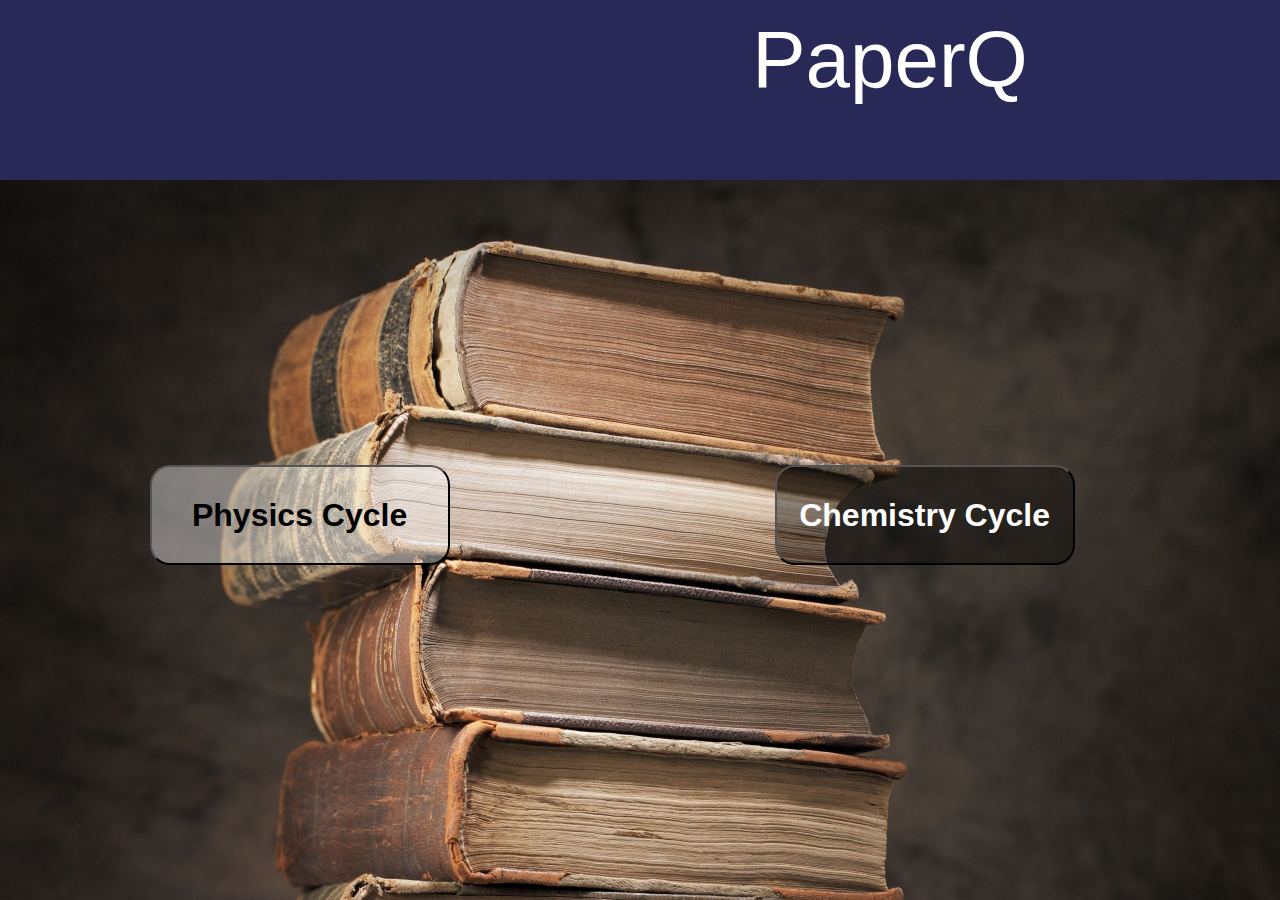
<file: index.html>
<!DOCTYPE html>
<html lang="en" dir="ltr">
    <head>
            <meta charset="utf-8">
            <meta name="viewport" content="width=device-width, initial-scale=1.0, shrink-to-fit=no ">
        <title>PaperQ</title>
        <link rel="stylesheet" href="bootstrap\css\bootstrap.min.css">
        <link rel="stylesheet" href="style.css">
         <link rel="stylesheet" href="fixed.css">

    </head>
    <body>
     <div class="container-fluid heading">
       <p class="text-center Paperq">PaperQ</p>
     </div>
   <div class="container-fluid logo">
       <div class="row">
      <div class="col-md-6 s"><a href="phy.html"><button style="color:black;"><b>Physics Cycle</b></button></a></div>
      <div class="col-md-6 s"><a href="chem.html"><button style="background:rgba(0,0,0,0.4);"><b>Chemistry Cycle</b></button></a></div>
     </div>
   </div>
    <script src="jquery.js" integrity="sha384-q8i/X+965DzO0rT7abK41JStQIAqVgRVzpbzo5smXKp4YfRvH+8abtTE1Pi6jizo" crossorigin="anonymous"></script>
    <script src="https://cdnjs.cloudflare.com/ajax/libs/popper.js/1.14.7/umd/popper.min.js" integrity="sha384-UO2eT0CpHqdSJQ6hJty5KVphtPhzWj9WO1clHTMGa3JDZwrnQq4sF86dIHNDz0W1" crossorigin="anonymous"></script>
    <script src="bootstrap/js/bootstrap.min.js" integrity="sha384-JjSmVgyd0p3pXB1rRibZUAYoIIy6OrQ6VrjIEaFf/nJGzIxFDsf4x0xIM+B07jRM" crossorigin="anonymous"></script>
</html>
</file>
<file: style.css>
body{
  overflow-x: hidden;
}
.heading{
  background-color: #282957;
  height:20vh;
  color:white;
  font-size: 5em;
  overflow: hidden;
}
.Paperq{
  padding-left:40%;
}
.logo{
  background-image: url('img/cycle.jpg');
  height:80vh;
}
button{
  background-color: rgba(255, 255, 0255, 0.4);
  height: 100px;
  width: 300px;
  margin-top: 20%;
  border-radius: 20px;
  margin-left: 20%;
  font-size: 2em;
  color:white;
}
.s{
  margin-top: 12%;
  padding-left: 4.5%;
}
/*
@media screen and (max-height:660px)
{
.Paperq{
margin-left:-30%!important;
}
.heading{
  text-align: center;
  padding-left:13%;
}
button{
height: 100px;
width: 200px;
margin-top: 2vh;
margin-left:24%;
}
.s{
  margin-top: 5%;
  margin-left: 3%;
}
.logo{
  height: 85vh;
}
}

*/


/* Portrait and Landscape */
@media screen
  and (device-width: 360px)
  and (device-height: 640px)
  and (-webkit-device-pixel-ratio: 4) {

}

/* Portrait */
@media screen
  and (device-width: 360px)
  and (device-height: 640px)
  and (-webkit-device-pixel-ratio: 4)
  and (orientation: portrait) {
    .Paperq{
    margin-left:-30%!important;
    }
    .heading{
      text-align: center;
      padding-left:13%;
    }
    button{
    height: 100px;
    width: 200px;
    margin-top: 2vh;
    margin-left:24%;
    }
    .s{
      margin-top: 5%;
      margin-left: 3%;
    }
    .logo{
      height: 85vh;
    }
}

/* Landscape */
@media screen
  and (device-width: 360px)
  and (device-height: 640px)
  and (-webkit-device-pixel-ratio: 4)
  and (orientation: landscape) {
    .heading{
      background-color: #282957;
      height:10vh;
      color:white;
      font-size: 3em;
      overflow: hidden;
    }
    .Paperq{
    margin-left:-30%!important;
    }
    .logo{
      display: inline-flex!important;
      height:90vh;
    }
    .s{
      margin-top: 1%;
      margin-left: 2%;
      font-size:2em;
    }
}
</file>
<file: fixed.css>
/*--- Extra Bootstrap Column Padding --*/
[class*="col-"] {
  padding: 1rem;
}

/*--- Bootstrap Mobile Gutter Fix --*/
.row, .container-fluid {
  margin-left: 0px!important;
  margin-right: 0px!important;
}

/*============= IMAGE SLIDER =============*/

.carousel-item {
  background: no-repeat center center scroll;
  -webkit-background-size: cover;
  -moz-background-size: cover;
  -o-background-size: cover;
  background-size: cover;
}
/*---Change Carousel Transition Speed --*/
.carousel-item-next, .carousel-item-prev, .carousel-item.active {
  display: block;
  transition: -webkit-transform 1.2s ease;
  transition: transform 1.2s ease;
  transition: transform 1.2s ease,-webkit-transform 1.2s ease;

}
</file>
